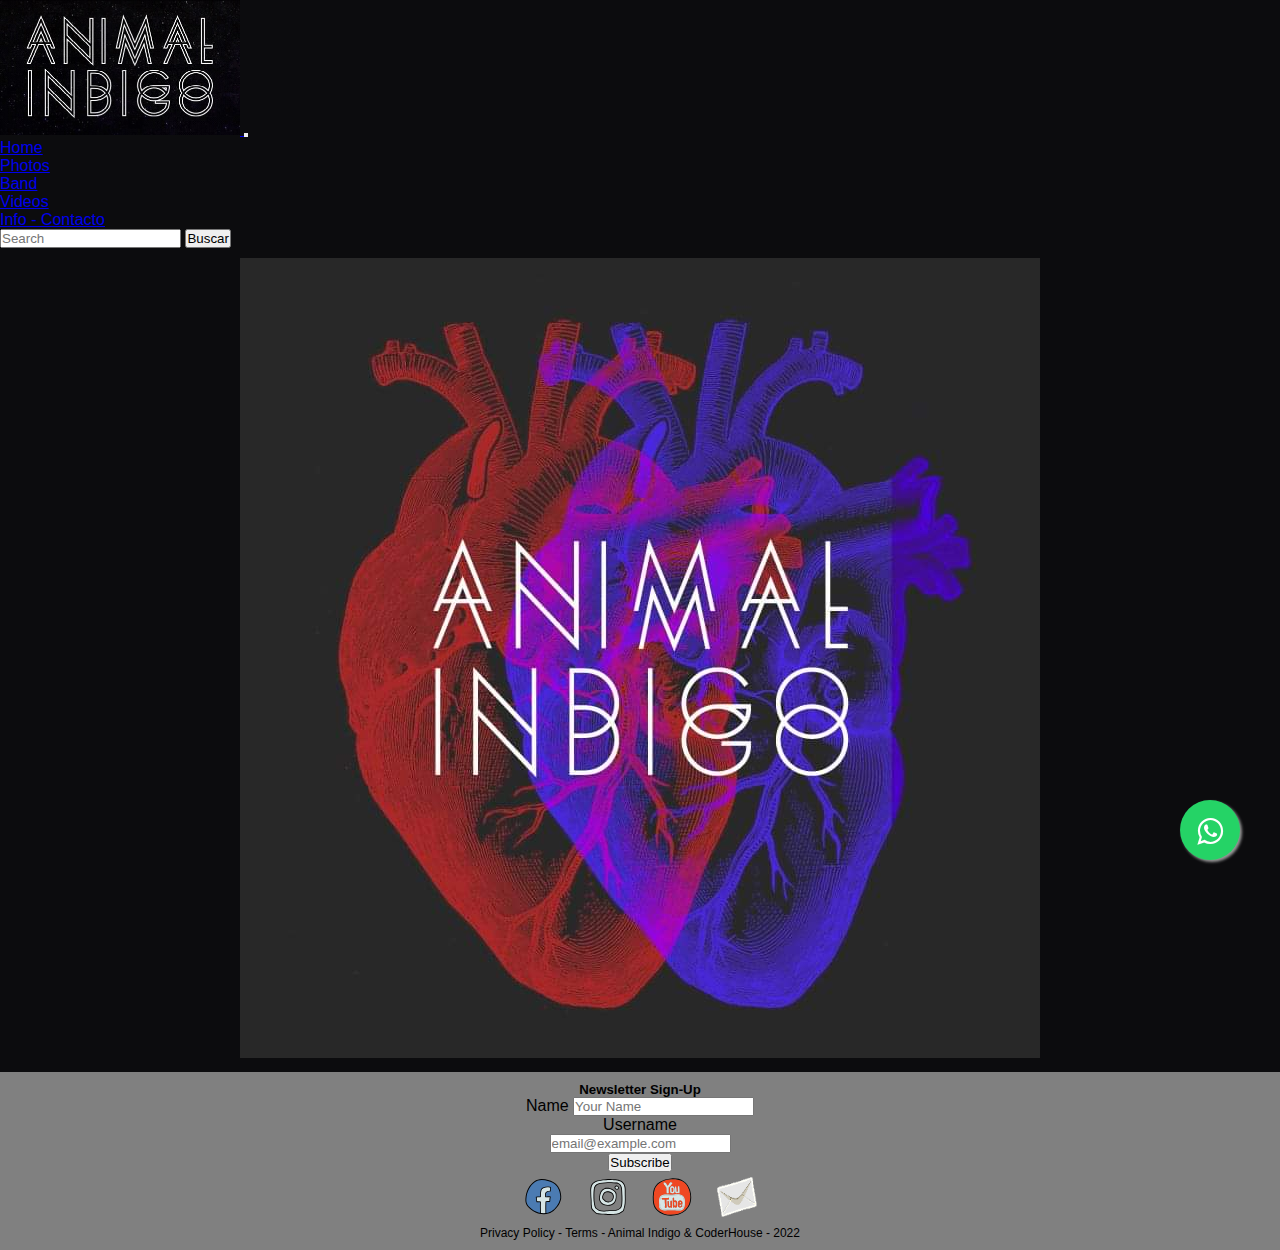
<file: index.html>
<!DOCTYPE html>
<html lang="en">
<!--HEAD-->

<head>
    <meta charset="UTF-8">
    <meta http-equiv="X-UA-Compatible" content="IE=edge">
    <meta name="viewport" content="width=device-width, initial-scale=1.0">
    <title>Home</title>

    <!--ENLACE STYLES BOOTSTRAP-->

    <link href="https://cdn.jsdelivr.net/npm/bootstrap@5.1.3/dist/css/bootstrap.min.css" rel="stylesheet"
        integrity="sha384-1BmE4kWBq78iYhFldvKuhfTAU6auU8tT94WrHftjDbrCEXSU1oBoqyl2QvZ6jIW3" crossorigin="anonymous">
    <link rel="shortcut icon" href="img/music-note.png" type="image/x-icon">
    <link rel="stylesheet" href="css/main.css">
    <link rel="preconnect" href="https://fonts.googleapis.com">
    <link rel="preconnect" href="https://fonts.gstatic.com" crossorigin>
</head>
<!--FIN HEAD-->

<!--BODY: Dentro se encuentra el nav, main y el footer realizados con Bootstrap-->

<body>
    <nav class="navbar navbar-expand-lg navbar-dark">
        <div class="container-fluid">
            <a class="navbar-brand" href="index.html">
                <img src="img/Animal - Logoletra.jpg" alt="Logo">
            </a>
            <button class="navbar-toggler" type="button" data-bs-toggle="collapse"
                data-bs-target="#navbarSupportedContent" aria-controls="navbarSupportedContent" aria-expanded="false"
                aria-label="Toggle navigation">
                <span class="navbar-toggler-icon"></span>
            </button>
            <div class="collapse navbar-collapse" id="navbarSupportedContent">
                <ul class="navbar-nav me-auto mb-6 mb-lg-0">
                    <li class="nav-item">
                        <a class="nav-link active" aria-current="page" href="index.html">Home</a>
                    </li>
                    <li class="nav-item">
                        <a class="nav-link" href="pages/photos.html">Photos</a>
                    </li>
                    <li class="nav-item">
                        <a class="nav-link" href="pages/band.html">Band</a>
                    </li>
                    <li class="nav-item">
                        <a class="nav-link" href="pages/videos.html">Videos</a>
                    </li>
                    </li>
                    <li class="nav-item">
                        <a class="nav-link" href="pages/info.html">Info - Contacto</a>
                    </li>
                </ul>
                <form class="d-flex">
                    <input class="form-control me-2" type="search" placeholder="Search" aria-label="Search">
                    <button class="btn btn-danger btn-sm btn btn-outline-light" type="submit">Buscar</button>
                </form>
            </div>
        </div>
    </nav>
    <main>
        <div class="text-center">
            <img src="img/Animal - cuerpo corazon.jpg" class="img-fluid" alt="cuerpo corazon">
        </div>
        <link rel="stylesheet" crossorigin="anonymous"
            href="https://maxcdn.bootstrapcdn.com/font-awesome/4.5.0/css/font-awesome.min.css">
        <a href="https://api.whatsapp.com/send?phone=123456789&text=Hola! Sean bienvenidos!" class="float"
            target="_blank">
            <i class="fa fa-whatsapp my-float"></i>
        </a>
    </main>
    <footer class="footer">
        <h5 class="newsletter">Newsletter Sign-Up</h5>
        <form class="row gy-2 gx-3 align-items-center justify-content-center">
            <div class="col-auto">
                <label class="visually-hidden" for="autoSizingInput">Name</label>
                <input type="text" class="form-control form-control-sm" id="autoSizingInput" placeholder="Your Name">
            </div>
            <div class="col-auto">
                <label class="visually-hidden" for="autoSizingInputGroup">Username</label>
                <div class="input-group">
                    <input type="text" class="form-control form-control-sm" id="autoSizingInputGroup"
                        placeholder="email@example.com">
                </div>
            </div>
            <div class="col-auto">
                <button type="submit" class="btn btn-danger btn-sm btn btn-outline-light">Subscribe</button>
            </div>
        </form>
        <ul class="footer__links">
            <li class="footer__elemento"><a class="footer__link" target="_blank"
                    href="https://es-la.facebook.com/Animalindigo/"><img class="footer__socialimg"
                        src="img/facebook.svg" alt="Facebook"></a></li>
            <li class="footer__elemento"><a class="footer__link" target="_blank"
                    href="https://www.instagram.com/animalindigo/"><img class="footer__socialimg"
                        src="img/instagram.svg" alt="Instagram"></a></li>
            <li class="footer__elemento"><a class="footer__link" target="_blank"
                    href="https://www.youtube.com/channel/UCSKrVyE_alXn_3HyojirOpA"><img class="footer__socialimg"
                        src="img/youtube.svg" alt="Youtube"></a></li>
            <li class="footer__elemento"><a class="footer__link" target="_blank"
                    href="https://mail.google.com/mail/"><img class="footer__socialimg" src="img/envelope.svg"
                        alt="Mail"></a></li>
        </ul>
        <p class="footer__creditosyterminos">Privacy Policy - Terms - Animal Indigo & CoderHouse - 2022</p>
    </footer>
    <!--Enlace SCRIPT BOOTSTRAP-->
    <script src="https://cdn.jsdelivr.net/npm/@popperjs/core@2.10.2/dist/umd/popper.min.js"
        integrity="sha384-7+zCNj/IqJ95wo16oMtfsKbZ9ccEh31eOz1HGyDuCQ6wgnyJNSYdrPa03rtR1zdB"
        crossorigin="anonymous"></script>
    <script src="https://cdn.jsdelivr.net/npm/bootstrap@5.1.3/dist/js/bootstrap.min.js"
        integrity="sha384-QJHtvGhmr9XOIpI6YVutG+2QOK9T+ZnN4kzFN1RtK3zEFEIsxhlmWl5/YESvpZ13"
        crossorigin="anonymous"></script>
</body>
<!--FIN BODY-->

</html>
</file>
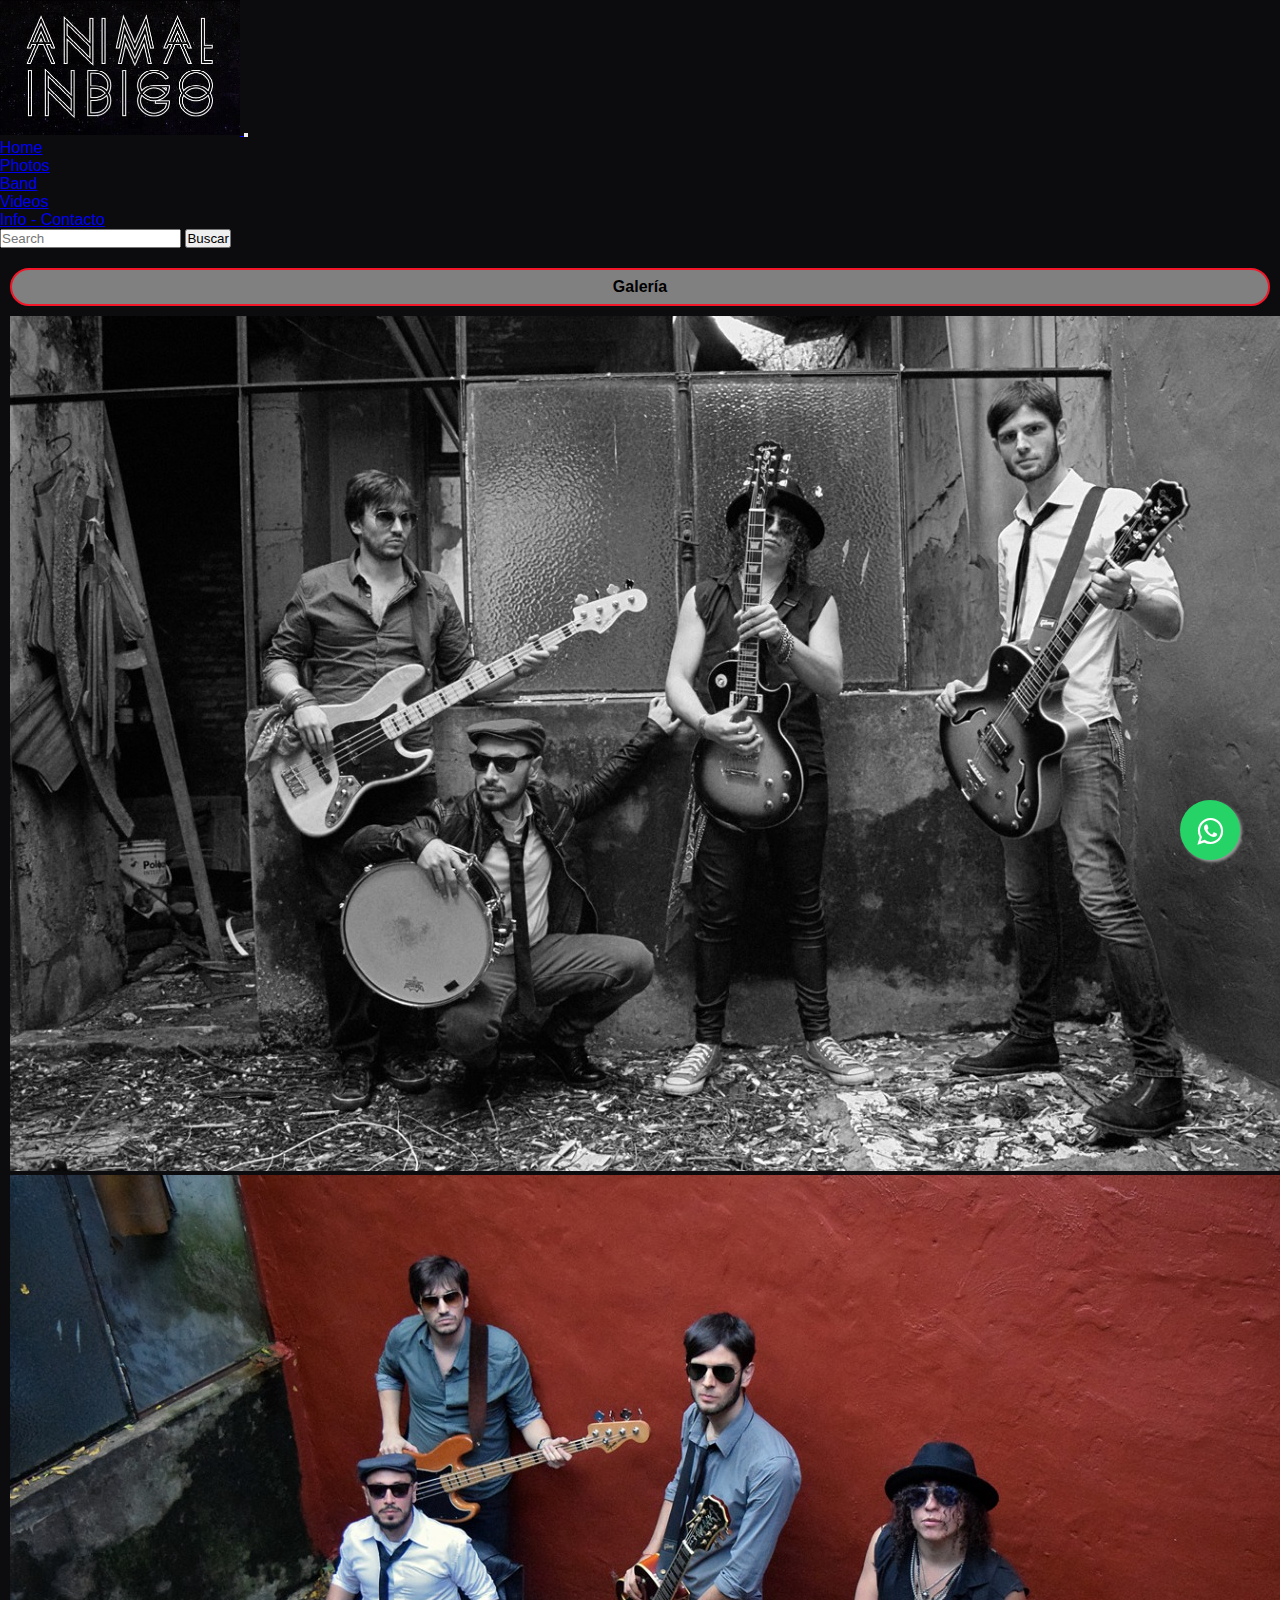
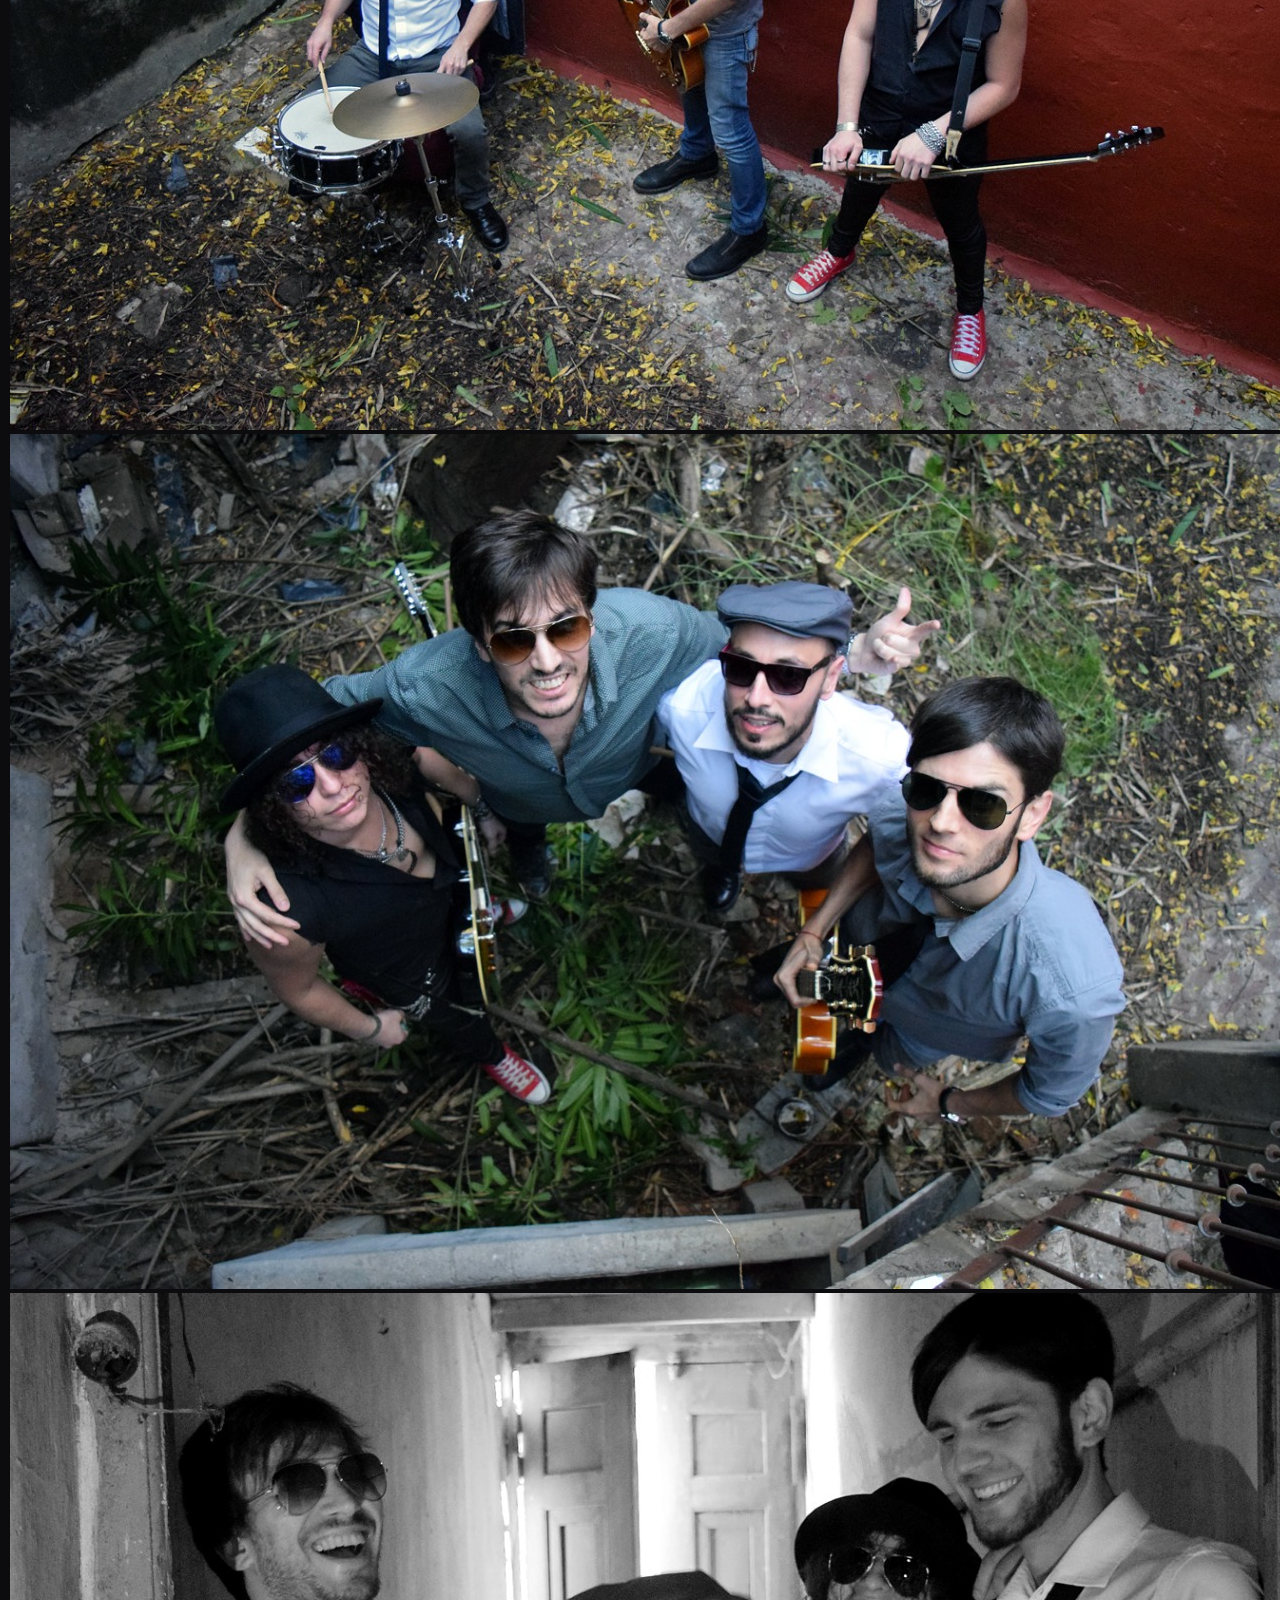
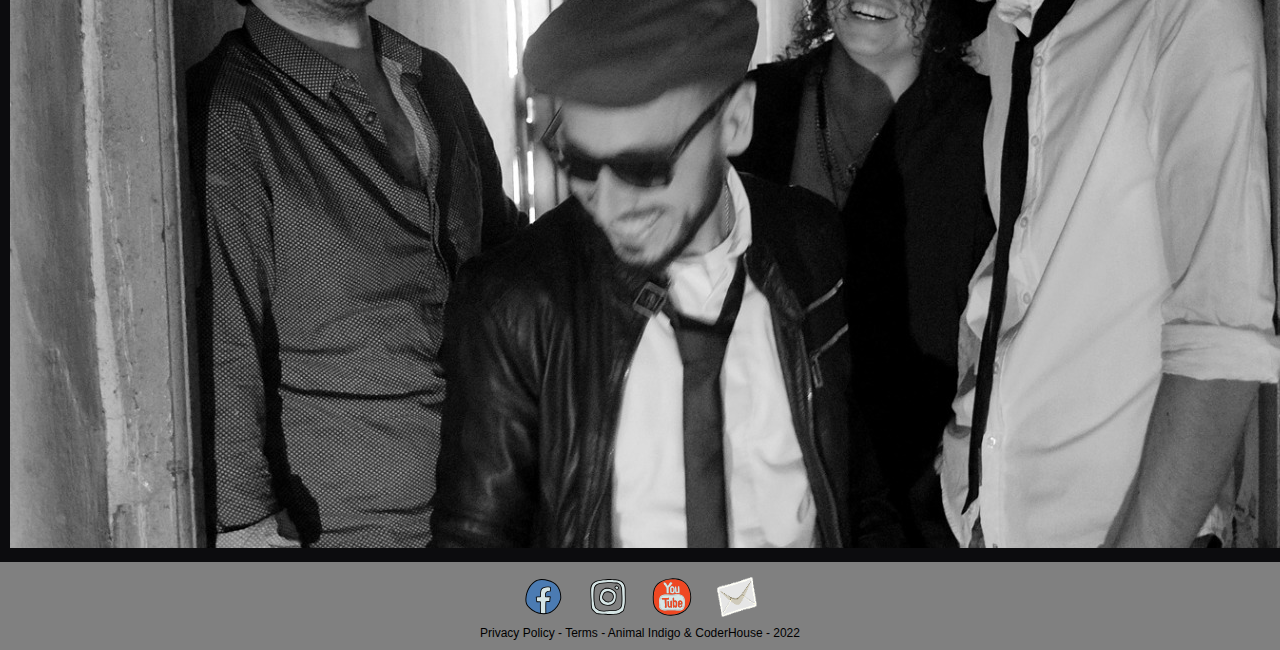
<file: pages/photos.html>
<!DOCTYPE html>
<html lang="en">
<!--HEAD-->

<head>
  <meta charset="UTF-8">
  <meta http-equiv="X-UA-Compatible" content="IE=edge">
  <meta name="viewport" content="width=device-width, initial-scale=1.0">
  <title>Photos</title>

  <!--ENLACE STYLES BOOTSTRAP-->
  <link href="https://cdn.jsdelivr.net/npm/bootstrap@5.1.3/dist/css/bootstrap.min.css" rel="stylesheet"
    integrity="sha384-1BmE4kWBq78iYhFldvKuhfTAU6auU8tT94WrHftjDbrCEXSU1oBoqyl2QvZ6jIW3" crossorigin="anonymous">
  <link rel="shortcut icon" href="../img/music-note.png" type="image/x-icon">
  <link rel="stylesheet" href="../css/main.css">
  <link rel="preconnect" href="https://fonts.googleapis.com">
  <link rel="preconnect" href="https://fonts.gstatic.com" crossorigin>
</head>
<!--FIN HEAD-->
<!--BODY: Dentro se encuentra el nav, main (con la sección de galería de imágenes) y el footer realizados con Bootstrap-->

<body>
  <nav class="navbar navbar-expand-lg navbar-dark">
    <div class="container-fluid">
      <a class="navbar-brand" href="../index.html">
        <img src="../img/Animal - Logoletra.jpg" alt="Logo">
      </a>
      <button class="navbar-toggler" type="button" data-bs-toggle="collapse" data-bs-target="#navbarSupportedContent"
        aria-controls="navbarSupportedContent" aria-expanded="false" aria-label="Toggle navigation">
        <span class="navbar-toggler-icon"></span>
      </button>
      <div class="collapse navbar-collapse" id="navbarSupportedContent">
        <ul class="navbar-nav me-auto mb-6 mb-lg-0">
          <li class="nav-item">
            <a class="nav-link" href="../index.html">Home</a>
          </li>
          <li class="nav-item">
            <a class="nav-link active" aria-current="page" href="../pages/photos.html">Photos</a>
          </li>
          <li class="nav-item">
            <a class="nav-link" href="../pages/band.html">Band</a>
          </li>
          <li class="nav-item">
            <a class="nav-link" href="../pages/videos.html">Videos</a>
          </li>
          </li>
          <li class="nav-item">
            <a class="nav-link" href="../pages/info.html">Info - Contacto</a>
          </li>
        </ul>
        <form class="d-flex">
          <input class="form-control me-2" type="search" placeholder="Search" aria-label="Search">
          <button class="btn btn-danger btn-sm btn btn-outline-light" type="submit">Buscar</button>
        </form>
      </div>
    </div>
  </nav>
  <main class="galeria">
    <h4>Galería</h4>
    <div id="carouselExampleSlidesOnly" class="carousel slide" data-bs-ride="carousel">
      <div class="carousel-inner">
        <div class="carousel-item active" data-bs-interval="5000">
          <img src="../img/gallery/1.jpg" class="d-block w-100" alt="1">
        </div>
        <div class="carousel-item">
          <img src="../img/gallery/2.jpg" class="d-block w-100" alt="2">
        </div>
        <div class="carousel-item">
          <img src="../img/gallery/3.jpg" class="d-block w-100" alt="3">
        </div>
        <div class="carousel-item">
          <img src="../img/gallery/4.jpg" class="d-block w-100" alt="4">
        </div>
      </div>
    </div>
    <link rel="stylesheet" href="https://maxcdn.bootstrapcdn.com/font-awesome/4.5.0/css/font-awesome.min.css">
    <a href="https://api.whatsapp.com/send?phone=123456789&text=Hola! Sean bienvenidos!" class="float" target="_blank">
      <i class="fa fa-whatsapp my-float"></i>
    </a>
  </main>
  <footer class="footer">
    <ul class="footer__links">
      <li class="footer__elemento"><a class="footer__link" target="_blank"
          href="https://es-la.facebook.com/Animalindigo/"><img class="footer__socialimg" src="../img/facebook.svg"
            alt="Facebook"></a></li>
      <li class="footer__elemento"><a class="footer__link" target="_blank"
          href="https://www.instagram.com/animalindigo/"><img class="footer__socialimg" src="../img/instagram.svg"
            alt="Instagram"></a></li>
      <li class="footer__elemento"><a class="footer__link" target="_blank"
          href="https://www.youtube.com/channel/UCSKrVyE_alXn_3HyojirOpA"><img class="footer__socialimg"
            src="../img/youtube.svg" alt="Youtube"></a></li>
      <li class="footer__elemento"><a class="footer__link" target="_blank" href="https://mail.google.com/mail/"><img
            class="footer__socialimg" src="../img/envelope.svg" alt="Mail"></a></li>
    </ul>
    <p class="footer__creditosyterminos">Privacy Policy - Terms - Animal Indigo & CoderHouse - 2022</p>
  </footer>

  <!--Enlace SCRIPT BOOTSTRAP-->
  <script src="https://cdn.jsdelivr.net/npm/@popperjs/core@2.10.2/dist/umd/popper.min.js"
    integrity="sha384-7+zCNj/IqJ95wo16oMtfsKbZ9ccEh31eOz1HGyDuCQ6wgnyJNSYdrPa03rtR1zdB"
    crossorigin="anonymous"></script>
  <script src="https://cdn.jsdelivr.net/npm/bootstrap@5.1.3/dist/js/bootstrap.min.js"
    integrity="sha384-QJHtvGhmr9XOIpI6YVutG+2QOK9T+ZnN4kzFN1RtK3zEFEIsxhlmWl5/YESvpZ13"
    crossorigin="anonymous"></script>
</body>
<!--FIN BODY-->

</html>
</file>
<file: css/main.css>
@charset "UTF-8";
/* SE APLICARON PARTIALS PARA ORDENAR POR SECCIONES */
/* SE APLICARON VARIABLES PARA LOS COLORES DEL NAVBAR, MAIN, FOOTER Y NEWSLETTER */
/* ACA COLOCO EL RESETEO GENERAL */
body {
  font-family: 'Mochiy Pop P One', sans-serif; }

* {
  margin: 0;
  padding: 0;
  box-sizing: border-box; }

/* NAV */
/* PARA EL NAV SE REALIZÓ UN ANIDAMIENTO Y SE UTILIZÓ UNA PSEUDOCLASE */
.navbar {
  background-color: #0C0C0E; }

.navbar-brand img {
  width: 200px;
  transition: .6s all;
  text-align: center; }
  .navbar-brand img:hover {
    width: 240px; }

/* FIN NAV */
/* MAIN */
/* SE ANIDÓ EL MAIN Y SE APLICÓ UNA PSEUDOCLASE */
main {
  padding: 10px;
  text-align: center;
  background-color: #0C0C0E;
  overflow: hidden;
  height: auto; }
  main h4 {
    background-color: grey;
    border-radius: 20px;
    border-color: #F21628;
    border-width: 2px;
    border-style: solid;
    padding: 8px 8px;
    margin: auto;
    margin-top: 10px;
    margin-bottom: 10px; }

.float {
  position: fixed;
  width: 60px;
  height: 60px;
  bottom: 40px;
  right: 40px;
  background-color: #25d366;
  color: #FFF;
  border-radius: 50px;
  text-align: center;
  font-size: 30px;
  box-shadow: 2px 2px 3px #999;
  z-index: 100; }
  .float:hover {
    text-decoration: none;
    color: #25d366;
    background-color: #fff; }

.my-float {
  margin-top: 16px; }

/* FIN MAIN */
/* FOOTER */
/* EN EL FOOTER SE APLICARON ANIDAMIENTOS Y UNA PSEUDOCLASE */
#newsletterformulario {
  background-color: grey;
  display: flex;
  flex-direction: column;
  align-items: center;
  height: auto; }

.footer {
  background: grey;
  text-align: center;
  padding: 10px; }

.footer__elemento {
  list-style: none;
  display: inline-block;
  padding: 5px 10px; }

.footer__link {
  color: #F21628;
  text-decoration: none; }

.footer__socialimg {
  width: 40px; }
  .footer__socialimg:hover {
    background: #F21628;
    border-radius: 8px; }

.footer__creditosyterminos {
  font-size: 12px; }

/* FIN FOOTER */
</file>
